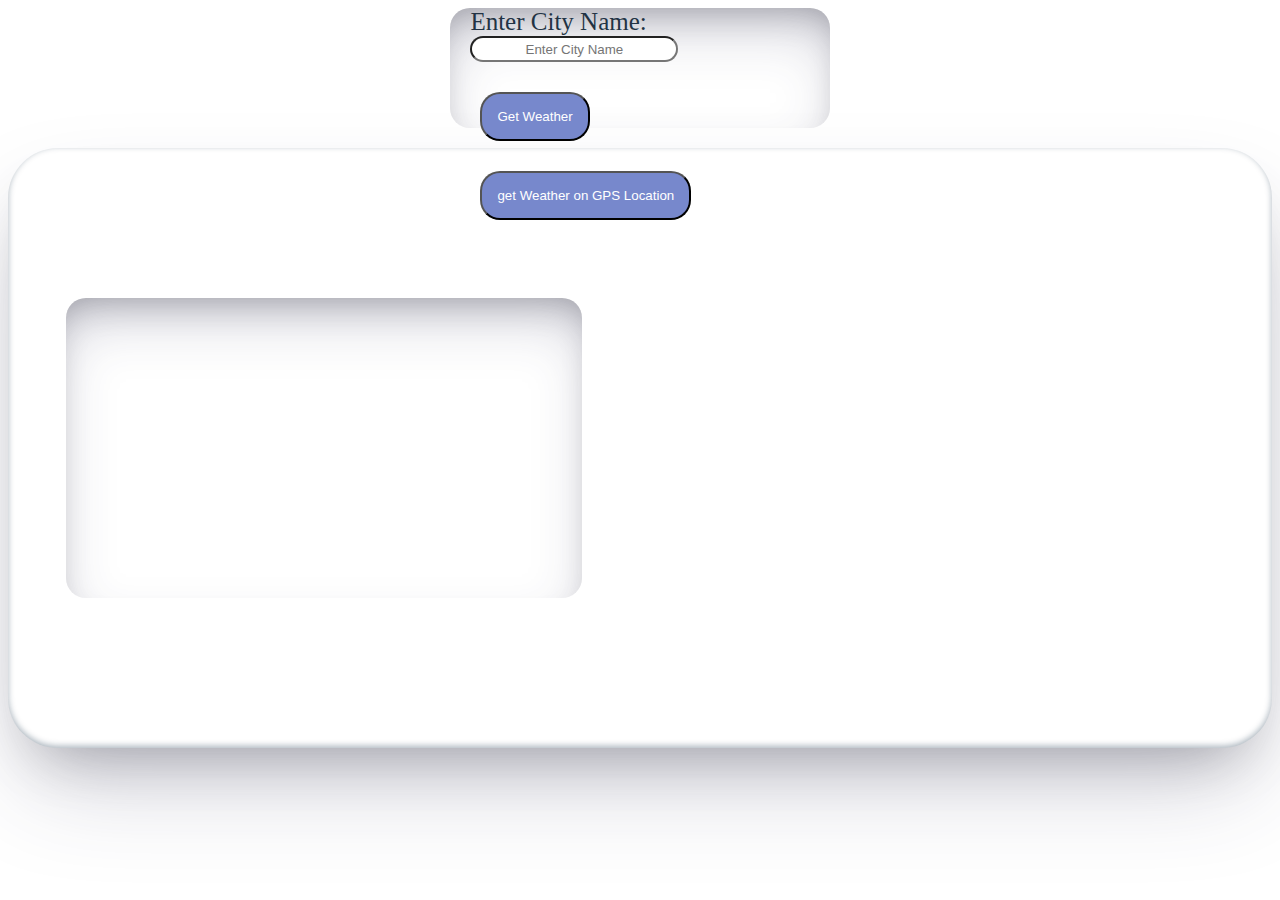
<file: index.html>
<!DOCTYPE html>
<html lang="en">
<head>
    <meta charset="UTF-8">
    <meta http-equiv="X-UA-Compatible" content="IE=edge">
    <meta name="viewport" content="width=device-width, initial-scale=1.0">
    <link rel="stylesheet" href="index.css">
    <link rel="stylesheet" href="https://fontawesome.com/search?q=tem&s=solid%2Cbrands">
    <title>Document</title>
</head>
<body>
    <div id="searchbar"><label for="">Enter City Name:</label>
   <input type="text" placeholder="Enter City Name" id="city">
   <br> <button onclick="getData()" id="submit">Get Weather</button>
    <button onclick="getWeather()">get Weather on GPS Location</button></div> 
        <div id="main">
            <div id="container"><i class="fa-solid fa-temperature-sun"></i></div>

            <div class="mapouter"><div class="gmap_canvas"><iframe width="600" height="500" id="gmap_canvas"  frameborder="0" scrolling="no" marginheight="0" marginwidth="0"></iframe><a href="https://www.whatismyip-address.com/divi-discount/"></a><br><style>.mapouter{position:relative;text-align:right;height:500px;width:600px;}</style><a href="https://www.embedgooglemap.net">adding a google map to a website</a><style>.gmap_canvas {overflow:hidden;background:none!important;height:500px;width:600px;}</style></div></div>
        </div>
    
</body>
</html>
<script src="/index.js"></script>
</file>
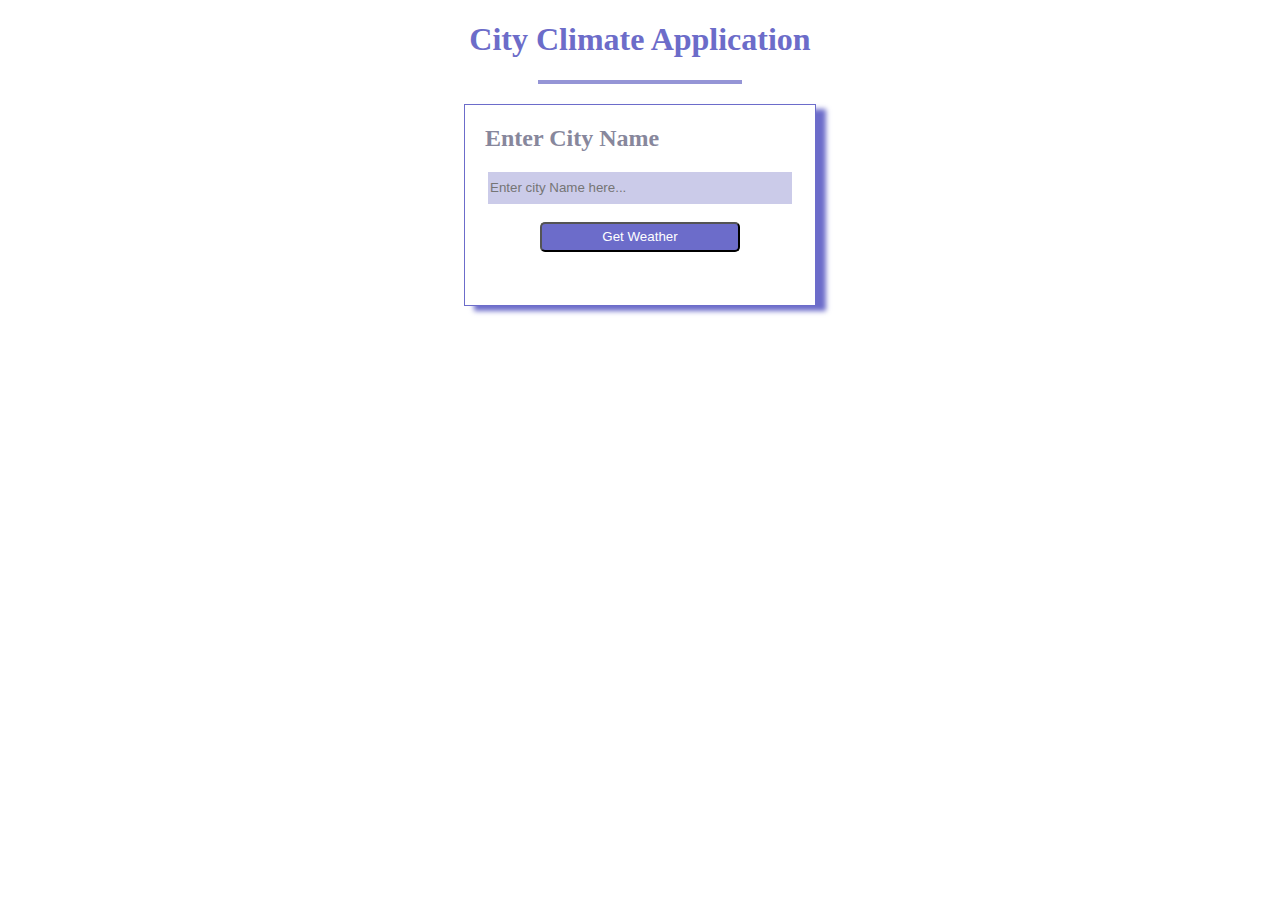
<file: fore.html>
<!DOCTYPE html>
<html lang="en">
<head>
    <meta charset="UTF-8">
    <meta http-equiv="X-UA-Compatible" content="IE=edge">
    <meta name="viewport" content="width=device-width, initial-scale=1.0">
    <title>Document</title>
    <style>
        #GetData {
            width: 350px;
            height: 200px;
            border: 1px solid rgb(108, 108, 202);
            display: block;
            margin: auto;
            box-shadow: 10px 5px 5px rgb(108, 108, 202);
            margin-bottom: 20px;

        }

        h1 {
            text-align: center;
            color: rgb(108, 108, 201);

        }

        #hline {
            width: 200px;
            height: 50x;
            border: 2px solid rgb(149, 149, 214);

            display: block;
            margin: auto;
            margin-bottom: 20px;
        }

        h2 {
            margin-left: 20px;
            color: rgb(135, 135, 156);

        }

        #city {
            width: 300px;
            height: 30px;
            display: block;
            margin: auto;
            background-color: rgb(203, 203, 233);
            border: none;


        }

        #btn {
            display: block;
            margin: auto;
            background-color: rgb(108, 108, 202);
            width: 200px;
            height: 30px;
            border-radius: 5px;
            color: white
        }



        h4 {
            color: rgb(140, 140, 172);
            margin-left: 20px;
        }
        #showData{
            display:grid;
            grid-template-columns: repeat(7, 200px);
            grid-template-rows:1,400px ;
            gap:20px;
        }
        #showData>div{
            border: 1px solid rgb(108, 108, 202);
            box-shadow: 10px 5px 5px rgb(108, 108, 202);
            padding: 20px;

        }
    



    </style>
</head>

<body>
    <div id="heading">
        <h1>City Climate Application</h1>
        <div id="hline">

        </div>
    </div>

    <div id="GetData">
        <h2> Enter City Name</h2>
        <input type="text" id="city" placeholder="Enter city Name here..."><br>

        <button id="btn" onclick="getWeather()">Get Weather</button>

    </div>
    <div id="showData">



    </div>
    <!-- <div class="mapouter"><div class="gmap_canvas"><iframe width="600" height="500" id="gmap_canvas" frameborder="0" scrolling="no" marginheight="0" marginwidth="0"></iframe><a href="https://fmovies-online.net">fmovies</a><br><style>.mapouter{position:relative;text-align:right;height:500px;width:600px;}</style><a href="https://www.embedgooglemap.net"></a><style>.gmap_canvas {overflow:hidden;background:none!important;height:500px;width:600px;}</style></div></div> -->
    <!-- src="https://maps.google.com/maps?q=pune&t=&z=13&ie=UTF8&iwloc=&output=embed" -->
</body>

</html>
<script>
    async function getWeather() {
        document.getElementById("showData").innerHTML = "";
        try {

            let city = document.getElementById("city").value;

            let res = await fetch(`https://api.openweathermap.org/data/2.5/weather?q=${city}&appid=4c720ebec900cabef71eb3e672d8d8f0&units=metric`) //here we have took normal link of single day
                                                                                                        //weather and from it we took tha lattitude and longitude for our another link

            let data = await res.json()         //store the data from link 1 in this
            console.log("data:", data)
            var res2 = await fetch(`https://api.openweathermap.org/data/2.5/onecall?lat=${data.coord.lat}&lon=${data.coord.lon}&exclude=hourly,minutely,current&appid=4c720ebec900cabef71eb3e672d8d8f0&units=metric`);
                                            //in res2 we store the link 2 and pass the latitude and longitude which we got from data 1
            var data2 = await res2.json();          //store the api info in data 2
            console.log("date2:", data2)
            const unixTime = data2.daily[0].dt;   
            const date = new Date(unixTime * 100)



            for (var i = 0; i < data2.daily.length-1; i++) {

                let box = document.createElement("div");
                box.setAttribute("clsass","box")
                let dateBox = document.createElement("h4");

                const unixTime = data2.daily[i].dt;
                const date = new Date(unixTime * 1000)

                dateBox.innerText = date;
                console.log(dateBox);

                let minTempBox = document.createElement("h4");
                minTempBox.innerText = `MinTemp:${data2.daily[i].temp.min}°C`;

                let maxTempBox = document.createElement("h4");
                maxTempBox.innerText = `MaxTemp:${data2.daily[i].temp.max}°C`


                var weather = document.createElement("h4");
                weather.innerText =`Whether: ${data2.daily[i].weather[0].main}`;





                box.append(dateBox, minTempBox, maxTempBox, weather)
                document.getElementById("showData").append(box)

            }




        }
        catch (err) {
            console.log(err)
        }

    }




</script>
</file>
<file: index.css>
.mapouter{
    position:relative;
    text-align:right;
    height:500px;
    width:600px;
    margin-left: 30px;
    margin-top: 35px;
        
}

    .gmap_canvas {
        overflow:hidden;
        background:none!important;
        height:500px;
        width:600px;
    }
    #searchbar{
        /* border: 2px springgreen solid; */
        width: 30%;
        height: 120px;
        border-radius: 20px;
        margin: auto;
        box-shadow: rgba(50, 50, 93, 0.25)
         0px 30px 60px -12px inset, rgba(0, 0, 0, 0.3) 0px 18px 36px -18px inset;
    
    }
         input{
        margin-left: 20px;
        border-radius: 20px;
        height: 20px;
        width: 200px;
        text-align: center;
    }
    button{
        margin-top: 30px;
        padding: 15px;
        margin-left: 30px;
        border-radius: 20px;
        background-color: #78c;
        color: white;
    }
    label{
        color: #234;
        font-size: 25px;
        padding-left: 20px;
    }
    #main{
        height: 600px;
        /* border:2px solid red; */
        display: grid;
        grid-template-columns: repeat(2,50%);
        margin-top: 20px;
        box-shadow: rgba(50, 50, 93, 0.25) 0px 50px 100px -20px, rgba(0, 0, 0, 0.3)
         0px 30px 60px -30px, rgba(10, 37, 64, 0.35) 0px -2px 6px 0px inset;
         border-radius: 50px;

    }
    #container{
        /* border: 2px solid blue; */
        width: 50%;
        height: 50%;
        margin: auto;
        padding-left: 200px;
        /* padding-top: 50px; */
        font-size: 20px;
        font-family:'Gill Sans', 'Gill Sans MT', Calibri, 'Trebuchet MS', sans-serif;
        box-shadow: rgba(50, 50, 93, 0.25)
        0px 30px 60px -12px inset, rgba(0, 0, 0, 0.3) 0px 18px 36px -18px inset;
        border-radius: 20px;

    }
</file>
